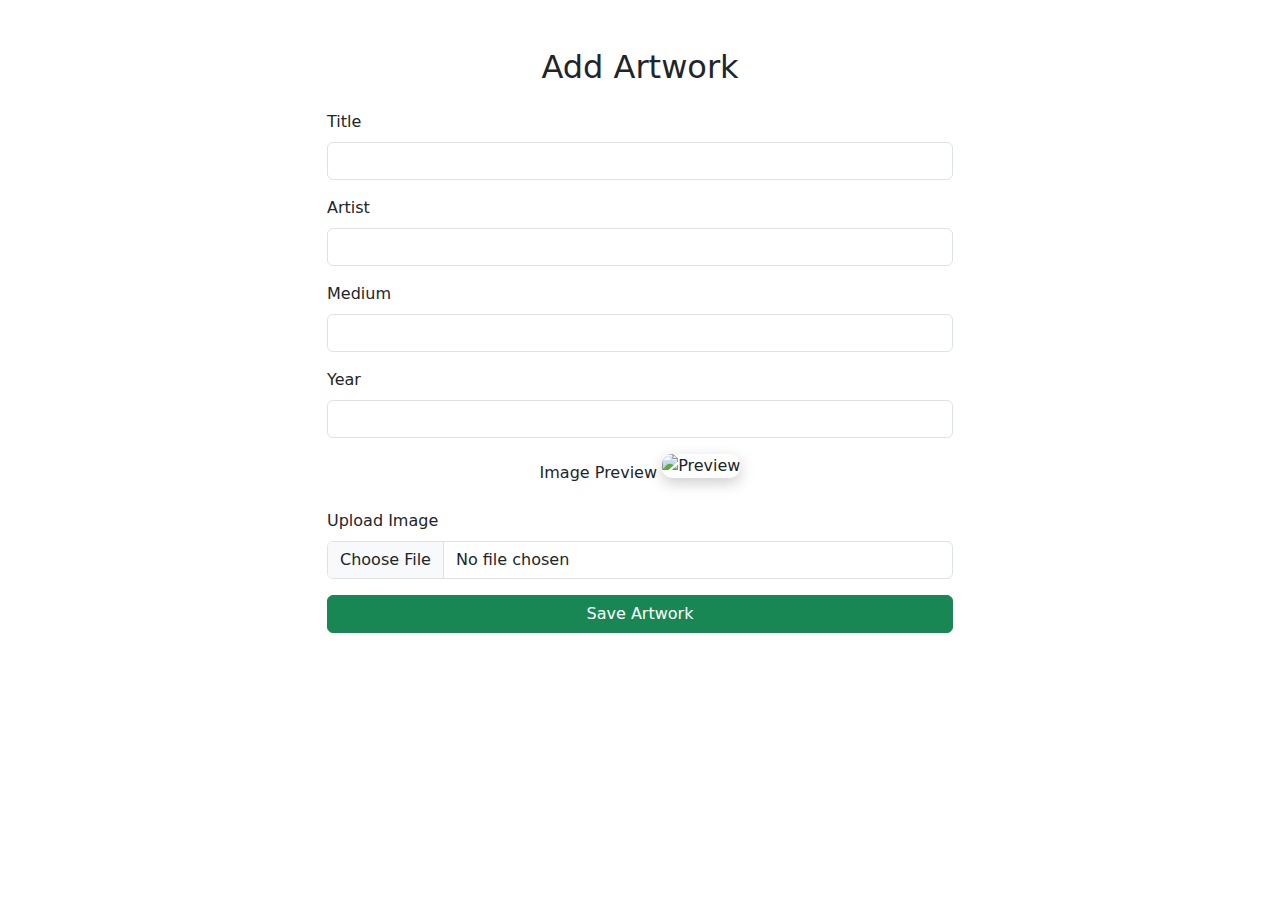
<file: src/main/resources/static/add-edit.html>
<!DOCTYPE html>
<html lang="en">
<head>
    <meta charset="UTF-8">
    <title>Add / Edit Artwork</title>
    <meta name="viewport" content="width=device-width, initial-scale=1">

    <!-- Bootstrap CSS -->
    <link href="https://cdn.jsdelivr.net/npm/bootstrap@5.3.0/dist/css/bootstrap.min.css" rel="stylesheet">

    <style>
        .container {
          max-width: 650px;
        }

        .preview-image {
          width: 100%;
          max-width: 500px;
          max-height: 400px;
          object-fit: cover;
          border-radius: 10px;
          margin-bottom: 15px;
          box-shadow: 0 5px 15px rgba(0, 0, 0, 0.2);
        }
    </style>
</head>
<body>

<div class="container my-5">
    <h2 class="mb-4 text-center" id="formTitle">Add Artwork</h2>

    <form id="artworkForm">
        <div class="mb-3">
            <label class="form-label">Title</label>
            <input type="text" class="form-control" id="title" required>
        </div>

        <div class="mb-3">
            <label class="form-label">Artist</label>
            <input type="text" class="form-control" id="artist" required>
        </div>

        <div class="mb-3">
            <label class="form-label">Medium</label>
            <input type="text" class="form-control" id="medium" required>
        </div>

        <div class="mb-3">
            <label class="form-label">Year</label>
            <input type="number" class="form-control" id="year" required>
        </div>

        <!-- Image Preview -->
        <div class="mb-3 text-center" id="imagePreviewContainer">
            <label class="form-label">Image Preview</label>
            <img id="imagePreview" class="preview-image" alt="Preview">
        </div>

        <!-- File input -->
        <div class="mb-3">
            <label class="form-label">Upload Image</label>
            <input type="file" class="form-control" id="imageFile" accept="image/*">
        </div>

        <button type="submit" class="btn btn-success w-100">Save Artwork</button>
    </form>
</div>

<script>
    const API_URL = "http://localhost:8080/api"; // Change if needed
    const params = new URLSearchParams(window.location.search);
    const artworkId = params.get('id');

    const form = document.getElementById('artworkForm');
    const imageFileInput = document.getElementById('imageFile');
    const previewImage = document.getElementById('imagePreview');
    const previewContainer = document.getElementById('imagePreviewContainer');

    let existingArtwork = null;

    // Load existing artwork if in edit mode
    if (artworkId) {
      document.getElementById('formTitle').textContent = 'Edit Artwork';

      fetch(`${API_URL}/artwork/${artworkId}`)
        .then(res => res.json())
        .then(data => {
          existingArtwork = data;

          document.getElementById('title').value = data.title;
          document.getElementById('artist').value = data.artist;
          document.getElementById('medium').value = data.medium;
          document.getElementById('year').value = data.year;

          // Show existing image preview
          previewImage.src = `data:${data.imageType};base64,${data.imageData}`;
          previewContainer.style.display = 'block';
        });
    }

    // New image preview on selection
    imageFileInput.addEventListener('change', () => {
      const file = imageFileInput.files[0];
      if (file) {
        const reader = new FileReader();
        reader.onload = e => {
          previewImage.src = e.target.result;
        };
        reader.readAsDataURL(file);
      } else if (existingArtwork) {
        previewImage.src = `data:${existingArtwork.imageType};base64,${existingArtwork.imageData}`;
      }
    });

    form.onsubmit = async (e) => {
      e.preventDefault();

      const formData = new FormData();
      const artworkJson = {
        title: document.getElementById('title').value,
        artist: document.getElementById('artist').value,
        medium: document.getElementById('medium').value,
        year: document.getElementById('year').value
      };

      formData.append('artwork', new Blob([JSON.stringify(artworkJson)], { type: 'application/json' }));

      // Append image only if user selected one, else add existing base64 image data manually
      if (imageFileInput.files.length > 0) {
        formData.append('imageFile', imageFileInput.files[0]);
      } else if (artworkId && existingArtwork) {
        // Send fallback image manually (base64 as byte[] in backend)
        const byteArray = Uint8Array.from(atob(existingArtwork.imageData), c => c.charCodeAt(0));
        const blob = new Blob([byteArray], { type: existingArtwork.imageType });
        formData.append('imageFile', blob, existingArtwork.imageName);
      }

      const res = await fetch(artworkId ? `${API_URL}/artwork/${artworkId}` : `${API_URL}/artwork`, {
        method: artworkId ? 'PUT' : 'POST',
        body: formData
      });

      if (res.ok) {
        alert('Artwork saved successfully!');
        window.location.href = 'gallery.html';
      } else {
        alert('Failed to save artwork');
      }
    };
</script>

<!-- Bootstrap JS -->
<script src="https://cdn.jsdelivr.net/npm/bootstrap@5.3.0/dist/js/bootstrap.bundle.min.js"></script>
</body>
</html>
</file>
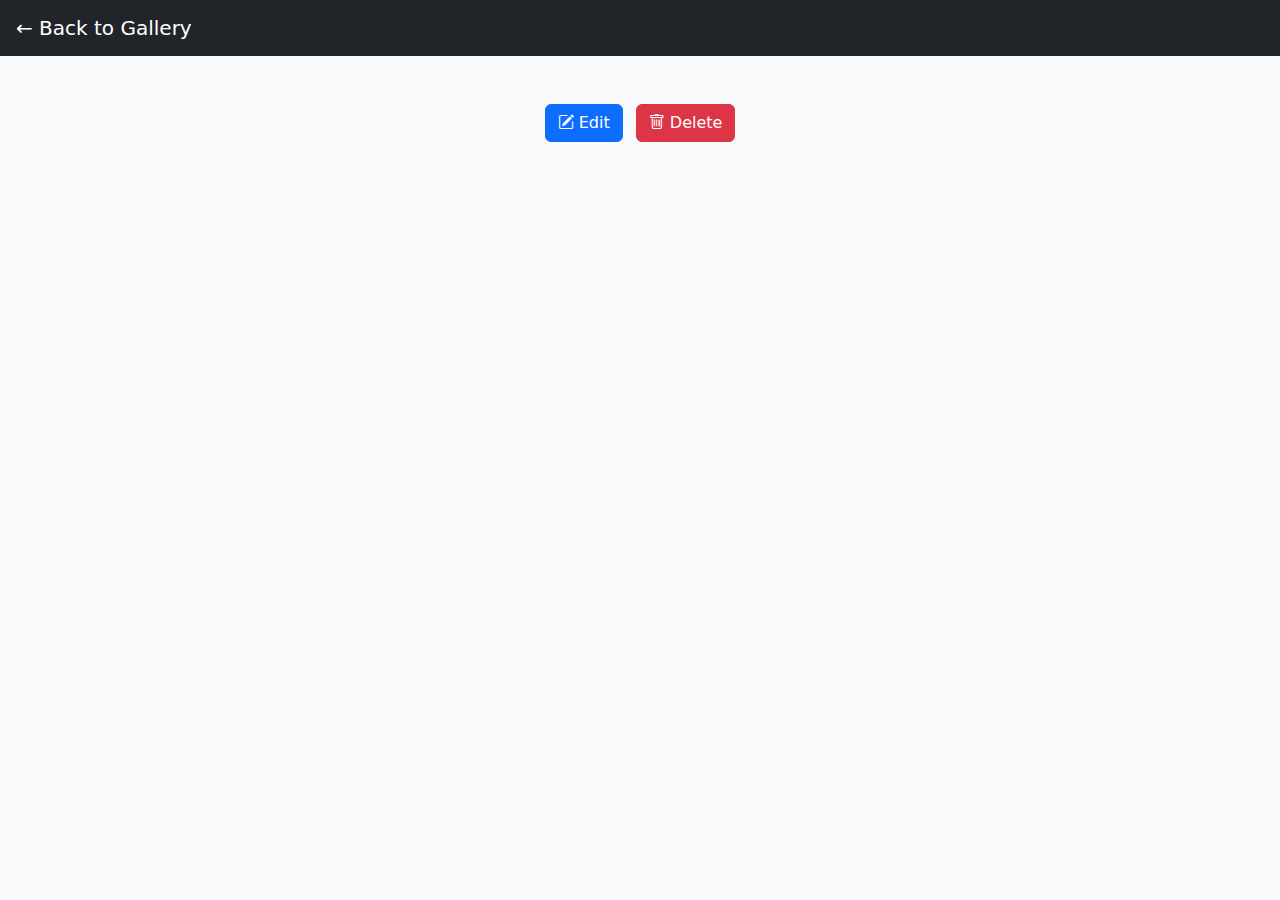
<file: src/main/resources/static/artwork.html>
<!DOCTYPE html>
<html lang="en">
<head>
    <meta charset="UTF-8">
    <title>Artwork Details</title>
    <meta name="viewport" content="width=device-width, initial-scale=1">

    <!-- Bootstrap 5 CSS -->
    <link href="https://cdn.jsdelivr.net/npm/bootstrap@5.3.0/dist/css/bootstrap.min.css" rel="stylesheet">

    <!-- Bootstrap Icons (optional) -->
    <link href="https://cdn.jsdelivr.net/npm/bootstrap-icons@1.10.5/font/bootstrap-icons.css" rel="stylesheet">

    <style>
        body {
            background-color: #f8f9fa;
        }

        .art-title {
            font-size: 2.5rem;
            font-weight: bold;
            color: #2c3e50;
            text-align: center;
            margin-bottom: 1rem;
        }

        .art-image {
            width: 100%;
            max-width: 700px;
            max-height: 600px;
            object-fit: cover;
            border-radius: 20px;
            box-shadow: 0 10px 30px rgba(0, 0, 0, 0.3);
        }

        .art-details {
            font-size: 1.1rem;
            line-height: 1.6;
            background-color: #fff;
            padding: 1.5rem;
            border-radius: 10px;
            box-shadow: 0 2px 8px rgba(0, 0, 0, 0.1);
        }

        .art-details strong {
            color: #34495e;
            width: 120px;
            display: inline-block;
        }

        .btn-container {
            margin-top: 2rem;
        }
    </style>
</head>
<body>

<!-- Navbar -->
<nav class="navbar navbar-dark bg-dark px-3">
    <a class="navbar-brand" href="gallery.html">← Back to Gallery</a>
</nav>

<!-- Artwork Display -->
<div class="container my-5">
    <div id="artDetails" class="text-center"></div>

    <div class="btn-container text-center">
        <button id="editBtn" class="btn btn-primary me-2"><i class="bi bi-pencil-square"></i> Edit</button>
        <button onclick="deleteArtWork()" class="btn btn-danger"><i class="bi bi-trash"></i> Delete</button>
    </div>
</div>

<!-- JS -->
<script src="app.js"></script>
<script src="https://cdn.jsdelivr.net/npm/bootstrap@5.3.0/dist/js/bootstrap.bundle.min.js"></script>
</body>
</html>
</file>
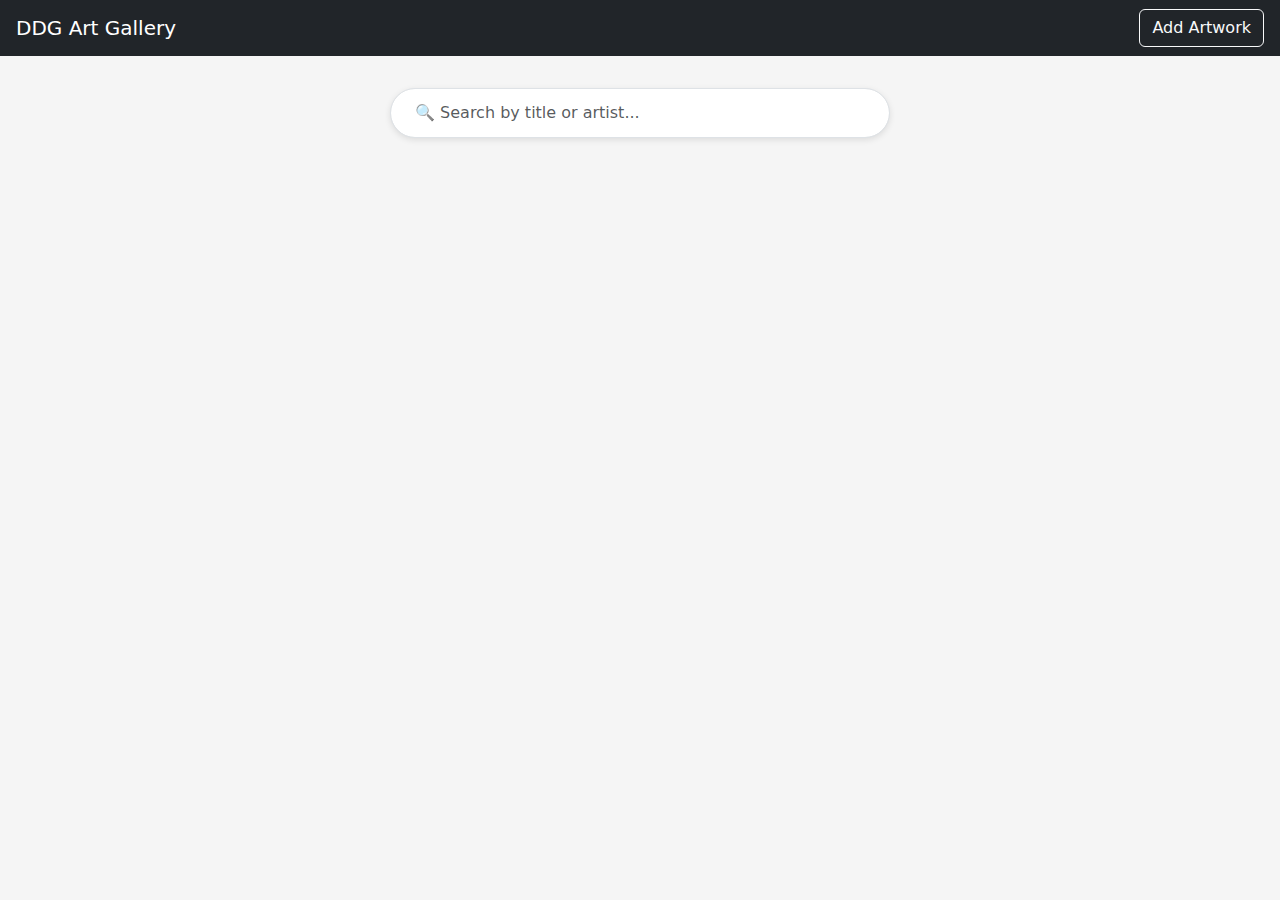
<file: src/main/resources/static/gallery.html>
<!DOCTYPE html>
<html lang="en">
<head>
    <meta charset="UTF-8">
    <title>Gallery</title>
    <meta name="viewport" content="width=device-width, initial-scale=1">

    <!-- Bootstrap CSS -->
    <link href="https://cdn.jsdelivr.net/npm/bootstrap@5.3.0/dist/css/bootstrap.min.css" rel="stylesheet">

    <!-- Bootstrap Icons (optional) -->
    <link href="https://cdn.jsdelivr.net/npm/bootstrap-icons@1.10.5/font/bootstrap-icons.css" rel="stylesheet">

    <!-- Custom Styles -->
    <style>
        body {
            background-color: #f5f5f5;
        }

        .search-bar {
            max-width: 500px;
            margin: 2rem auto;
        }

        .search-bar input {
            border-radius: 30px;
            box-shadow: 0 2px 6px rgba(0, 0, 0, 0.1);
            padding: 0.75rem 1.5rem;
            font-size: 1rem;
        }

        .card-custom {
            border: none;
            border-radius: 15px;
            overflow: hidden;
            box-shadow: 0 4px 12px rgba(0, 0, 0, 0.1);
            transition: transform 0.2s ease;
            background-color: #ffffff;
        }

        .card-custom:hover {
            transform: translateY(-5px);
        }

        .card-img-top {
            height: 250px;
            object-fit: cover;
            width: 100%;
        }

        .card-title {
            font-size: 1.25rem;
            font-weight: 600;
            color: #2c3e50;
            text-align: center;
            padding-top: 0.5rem;
        }

        .gallery-container {
            padding: 1rem 2rem;
        }
    </style>
</head>
<body>

<!-- Navigation -->
<nav class="navbar navbar-dark bg-dark px-3">
    <a class="navbar-brand" href="index.html">DDG Art Gallery</a>
    <div>
        <a class="btn btn-outline-light" href="add-edit.html">Add Artwork</a>
    </div>
</nav>

<!-- Search Bar -->
<div class="search-bar text-center">
    <input type="text" id="searchInput" class="form-control" placeholder="🔍 Search by title or artist...">
</div>

<!-- Gallery -->
<div class="container gallery-container">
    <div id="gallery" class="row row-cols-1 row-cols-sm-2 row-cols-md-3 g-4"></div>
</div>

<!-- JavaScript -->
<script src="app.js"></script>
<script src="https://cdn.jsdelivr.net/npm/bootstrap@5.3.0/dist/js/bootstrap.bundle.min.js"></script>
</body>
</html>
</file>
